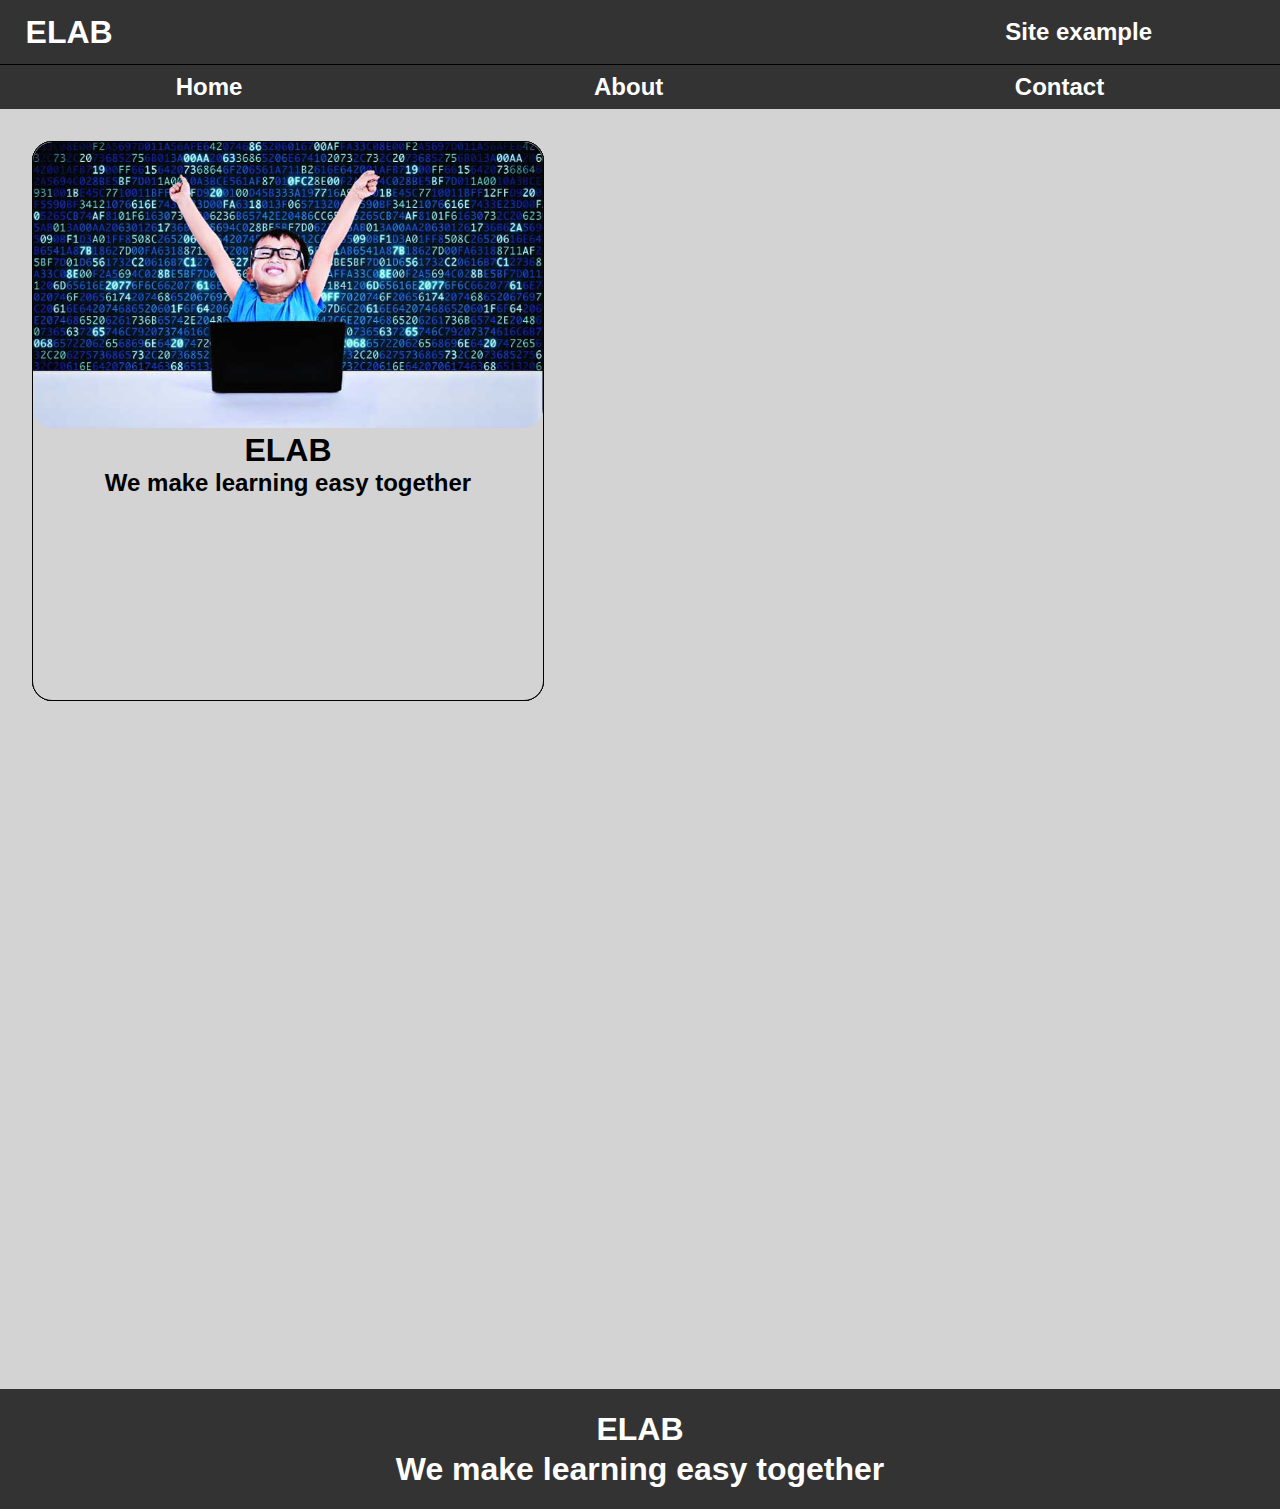
<file: pages/index.html>
<!DOCTYPE html>
<html lang="en">
<head>
    <meta charset="UTF-8">
    <meta name="viewport" content="width=device-width, initial-scale=1.0">
    <title>Home</title>
    <link rel="stylesheet" href="../styles/styleIndex.css">
    <link rel="stylesheet" href="../styles/styleMeni.css">
    <link rel="stylesheet" href="../styles/styleFooter.css">
</head>
<body>
    <header>
        <h1>ELAB</h1>
        <h2>Site example</h2>
    </header>
    <div>
        <menu>
            <ul class = "menuList">
                <li><a href="./index.html">Home</a></li>
                <li><a href="./about.html">About</a></li>
                <li><a href="./contact.html">Contact</a></li>
            </ul>
        </menu>
        <div class="content">
            <section>
               <div class="imgPlaceholder">
                    <img src="../images/happy-child.jpg" alt="">
                </div>
                <h1>ELAB</h1>
                <h2>We make learning easy together</h2>
            </section>
            <section>
               <div class="imgPlaceholder">
                    <img src="../images/happy-child.jpg" alt="">
                </div>
                <h1>ELAB</h1>
                <h2>We make learning easy together</h2>
            </section>
            <section>
               <div class="imgPlaceholder">
                    <img src="../images/happy-child.jpg" alt="">
                </div>
                <h1>ELAB</h1>
                <h2>We make learning easy together</h2>
            </section>
            <section>
               <div class="imgPlaceholder">
                    <img src="../images/happy-child.jpg" alt="">
                </div>
                <h1>ELAB</h1>
                <h2>We make learning easy together</h2>
            </section>
        </div>
    </div>
    <footer>
        <h4>ELAB</h4>
        <h4>We make learning easy together</h4>
    </footer>
</body>
</html>
</file>
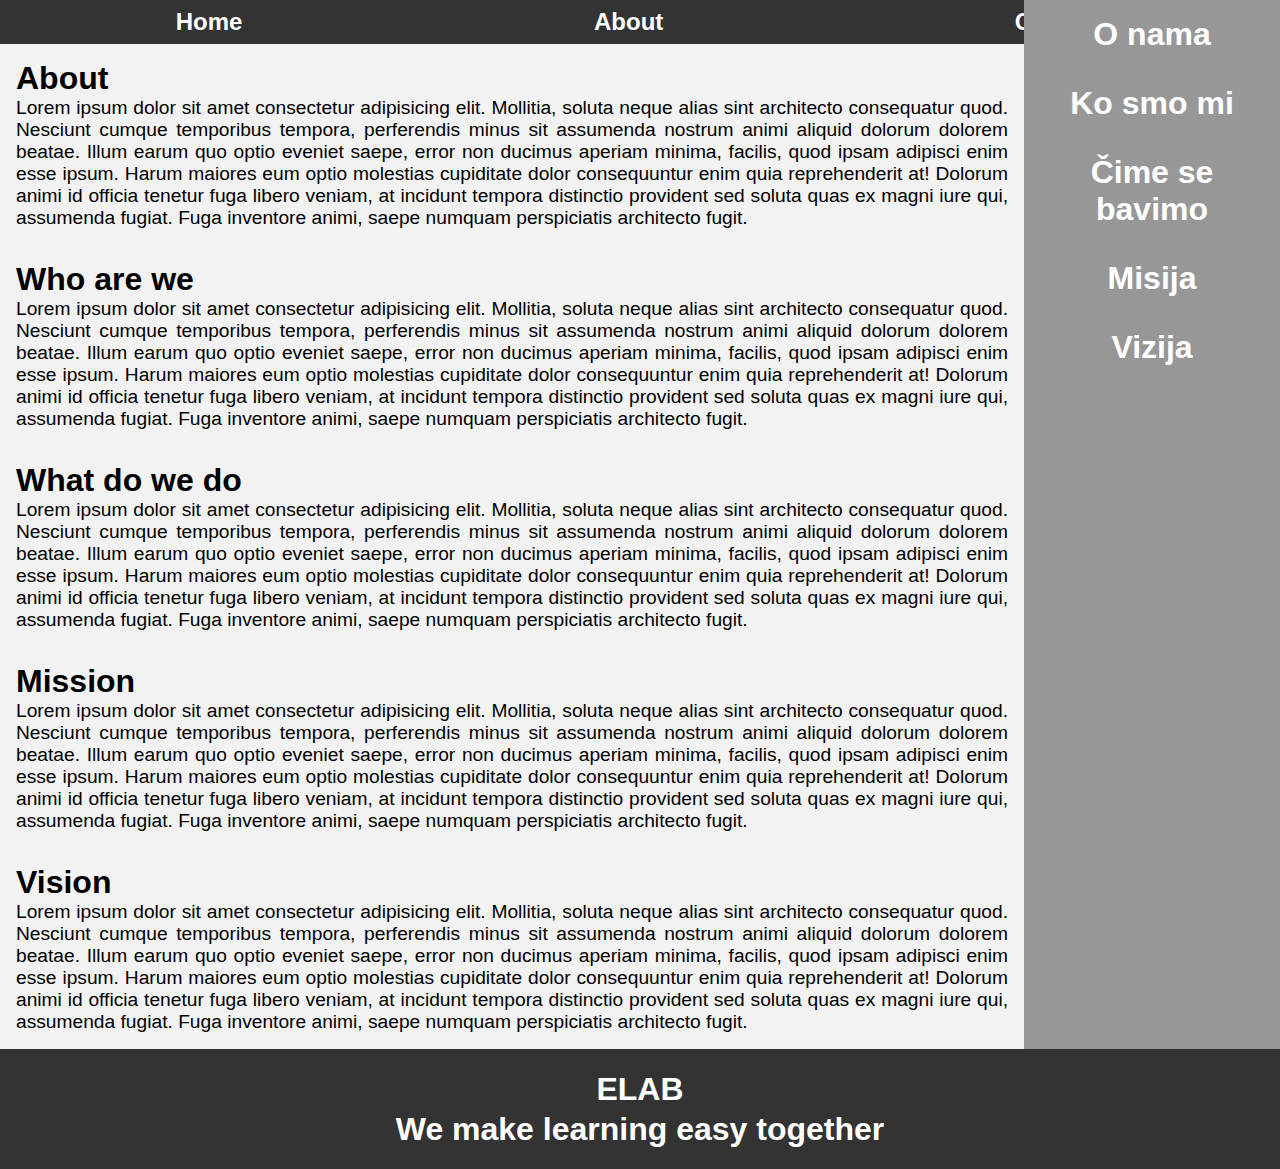
<file: pages/about.html>
<!DOCTYPE html>
<html lang="en">
<head>
    <meta charset="UTF-8">
    <meta name="viewport" content="width=device-width, initial-scale=1.0">
    <title>About</title>
    <link rel="stylesheet" href="../styles/styleAbout.css">
    <link rel="stylesheet" href="../styles/styleMeni.css">
    <link rel="stylesheet" href="../styles/styleFooter.css">
</head>
<body>
    <menu>
        <ul class = "menuList">
            <li><a href="./index.html">Home</a></li>
            <li><a href="./about.html">About</a></li>
            <li><a href="./contact.html">Contact</a></li>
        </ul>
    </menu>
    <div class="mainContent">
        
    <main >
        <div class="contentHolder">
        <h1 id="1">About</h1>
        <p>
            Lorem ipsum dolor sit amet consectetur adipisicing elit. Mollitia, soluta neque alias sint architecto consequatur quod. Nesciunt cumque temporibus tempora, perferendis minus sit assumenda nostrum animi aliquid dolorum dolorem beatae.
            Illum earum quo optio eveniet saepe, error non ducimus aperiam minima, facilis, quod ipsam adipisci enim esse ipsum. Harum maiores eum optio molestias cupiditate dolor consequuntur enim quia reprehenderit at!
            Dolorum animi id officia tenetur fuga libero veniam, at incidunt tempora distinctio provident sed soluta quas ex magni iure qui, assumenda fugiat. Fuga inventore animi, saepe numquam perspiciatis architecto fugit.
        </p>
    </div>
    <div class="contentHolder">
        <h1 id="2">Who are we</h1>
        <p>
            Lorem ipsum dolor sit amet consectetur adipisicing elit. Mollitia, soluta neque alias sint architecto consequatur quod. Nesciunt cumque temporibus tempora, perferendis minus sit assumenda nostrum animi aliquid dolorum dolorem beatae.
            Illum earum quo optio eveniet saepe, error non ducimus aperiam minima, facilis, quod ipsam adipisci enim esse ipsum. Harum maiores eum optio molestias cupiditate dolor consequuntur enim quia reprehenderit at!
            Dolorum animi id officia tenetur fuga libero veniam, at incidunt tempora distinctio provident sed soluta quas ex magni iure qui, assumenda fugiat. Fuga inventore animi, saepe numquam perspiciatis architecto fugit.
        </p>
    </div>
        <div class="contentHolder">
        <h1 id="3">What do we do</h1>
        <p>
            Lorem ipsum dolor sit amet consectetur adipisicing elit. Mollitia, soluta neque alias sint architecto consequatur quod. Nesciunt cumque temporibus tempora, perferendis minus sit assumenda nostrum animi aliquid dolorum dolorem beatae.
            Illum earum quo optio eveniet saepe, error non ducimus aperiam minima, facilis, quod ipsam adipisci enim esse ipsum. Harum maiores eum optio molestias cupiditate dolor consequuntur enim quia reprehenderit at!
            Dolorum animi id officia tenetur fuga libero veniam, at incidunt tempora distinctio provident sed soluta quas ex magni iure qui, assumenda fugiat. Fuga inventore animi, saepe numquam perspiciatis architecto fugit.
        </p>
    </div>
        <div class="contentHolder">
        <h1 id="4">Mission</h1>
        <p>
            Lorem ipsum dolor sit amet consectetur adipisicing elit. Mollitia, soluta neque alias sint architecto consequatur quod. Nesciunt cumque temporibus tempora, perferendis minus sit assumenda nostrum animi aliquid dolorum dolorem beatae.
            Illum earum quo optio eveniet saepe, error non ducimus aperiam minima, facilis, quod ipsam adipisci enim esse ipsum. Harum maiores eum optio molestias cupiditate dolor consequuntur enim quia reprehenderit at!
            Dolorum animi id officia tenetur fuga libero veniam, at incidunt tempora distinctio provident sed soluta quas ex magni iure qui, assumenda fugiat. Fuga inventore animi, saepe numquam perspiciatis architecto fugit.
        </p>
    </div>
    <div class="contentHolder">
        <h1 id="5">Vision</h1>
        <p>
            Lorem ipsum dolor sit amet consectetur adipisicing elit. Mollitia, soluta neque alias sint architecto consequatur quod. Nesciunt cumque temporibus tempora, perferendis minus sit assumenda nostrum animi aliquid dolorum dolorem beatae.
            Illum earum quo optio eveniet saepe, error non ducimus aperiam minima, facilis, quod ipsam adipisci enim esse ipsum. Harum maiores eum optio molestias cupiditate dolor consequuntur enim quia reprehenderit at!
            Dolorum animi id officia tenetur fuga libero veniam, at incidunt tempora distinctio provident sed soluta quas ex magni iure qui, assumenda fugiat. Fuga inventore animi, saepe numquam perspiciatis architecto fugit.
        </p>
    </div>
    </main>
    <aside>
        <h1><a href="#1">O nama</a></h1>
        <h1><a href="#2">Ko smo mi</a></h1>
        <h1><a href="#3">Čime se bavimo</a></h1>
        <h1><a href="#4">Misija</a></h1>
        <h1><a href="#5">Vizija</a></h1>
    </aside>
</div>
<footer>
    <h4>ELAB</h4>
    <h4>We make learning easy together</h4>
</footer>
</body>
</html>
</file>
<file: styles/styleIndex.css>
header{
    width: 100%;
    height: 5%;
    position: relative;
    top: 0;
    left: 0;
    background-color: #333;
    padding: 2rem;
    color: white;
    border-bottom: 1px solid black;
}
header h1{
    position: absolute;
    top: 50%;
    left:2%;
    transform: translateY(-50%);
}
header h2{
    position: absolute;
    top: 50%;
    right: 10%;
    transform: translateY(-50%);
}

.content{
    position: relative;
    padding: 1rem;
    background-color: lightgrey;
    top: 15%;
    width: 100%;
    height: 80rem;
}

section{
    position: absolute;
    background-color: lightgray;
    height: 35rem;
    width: 40%;
    border: 1px solid black;
    border-radius: 20px;
    margin: 1rem;
    text-align: center;
}

#one{
    top: 0;
    left: 0;
}

#two{
    top: 0;
    right: 0;
}

#three{
    bottom: 0;
    left: 0;
}
#four{
    bottom: 0;
    right: 0;
}

.imgPlaceholder{
    border-radius: 20px;
}

.imgPlaceholder img{
    width: 100%;
    border-radius: 20px;
}
</file>
<file: styles/styleMeni.css>
*{
    margin: 0;
    padding: 0;
    box-sizing: border-box;
    font-family: 'Gill Sans', 'Gill Sans MT', Calibri, 'Trebuchet MS', sans-serif;
}

body{
    background-color: #f2f2f2;
    min-height: 100vh;
    position: relative;
}

menu{
    width: 100%;
    background-color: #333;
    color: #fff;
    position: relative;
    top: 5%;
}

.menuList{
    width: 100%;
    height: 100%;
    text-decoration: none;
    list-style: none;
    display: flex;
    justify-content: space-around;
}

.menuList li{
    padding: 0.5rem;
}

.menuList li a{
    text-decoration: none;
    color: #fff;
    font-size: 1.5rem;
    font-weight: bold;
}

.menuList li a:hover{
    color: #f2f2f2;
    padding: 0.5rem;
    background-color: #666;
}
</file>
<file: styles/styleFooter.css>
footer{
    position: relative;
    bottom: 0;
    left: 0;
    background-color: #333;
    color: #fff;
    padding: 20px;
    text-align: center;
    font-size: 2rem;
    font-weight: bold;
    bottom: 0;
    width: 100%;
    line-height: 40px;
}
</file>
<file: styles/styleAbout.css>
main{
    height: 100%;
    width: 80%;
}

.contentHolder{
    padding: 1rem;
    text-align: justify;
}

.contentHolder p {
    font-size: larger;
}
.wrap
{
    position: relative;
}

aside{
    position: absolute;
    right:0;
    top: 0;
    width: 20%;
    height: 100%;
    background-color: rgb(151, 151, 151);
}

aside > h1{
    text-align: center;
    padding: 1rem;
}

aside > h1 a{
    text-decoration: none;
    color: white;
}


aside > h1 a:hover{
    color: black;
}
</file>
